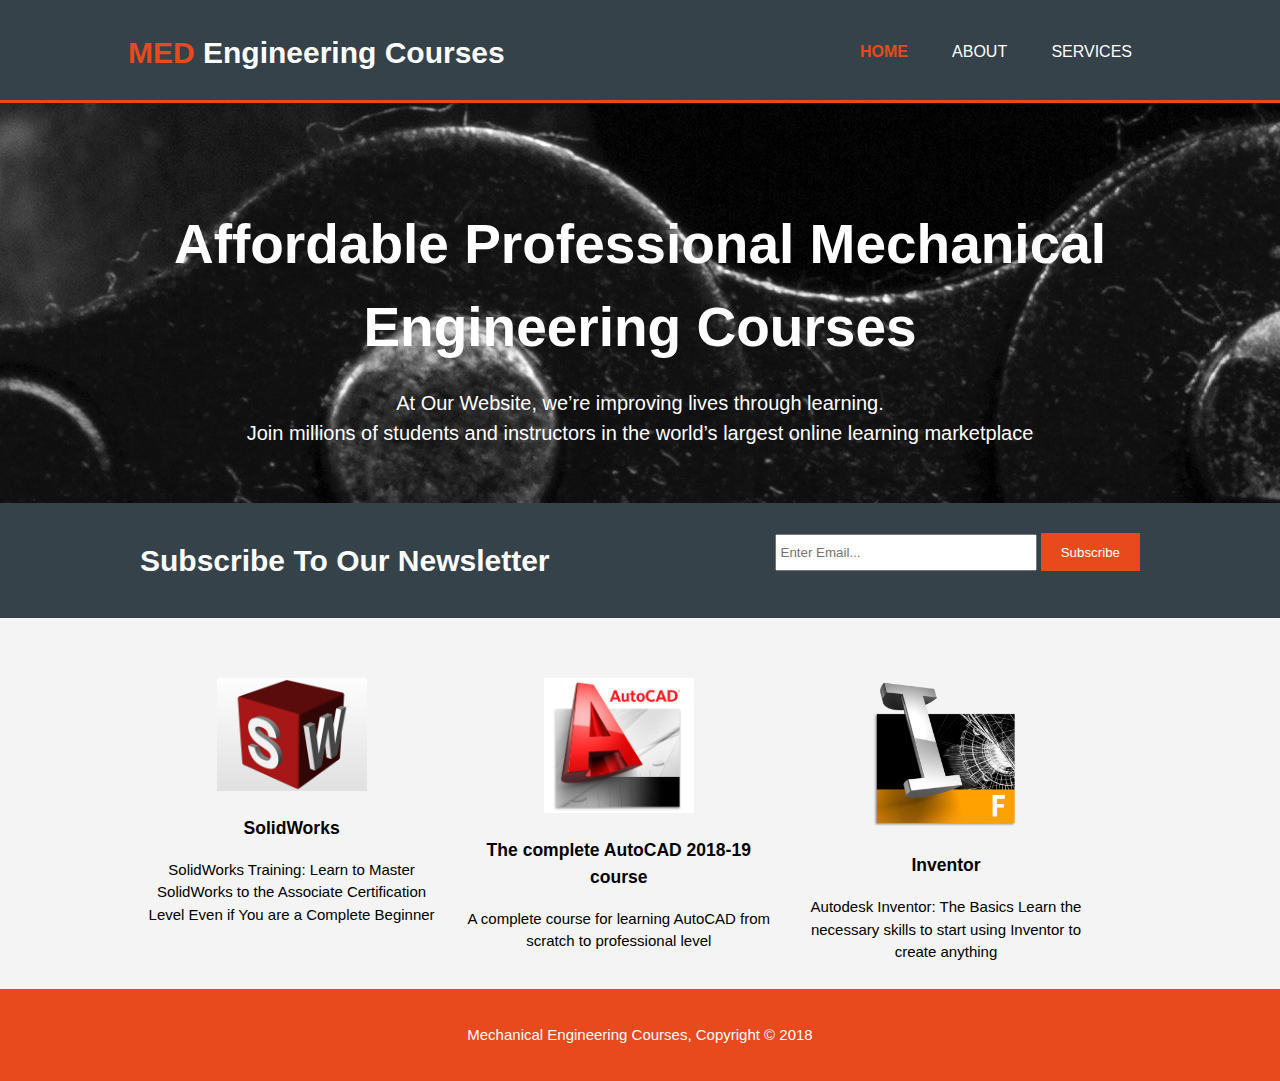
<file: index.html>
<!DOCTYPE html>
<html lang="en">
    <head>
        <title>Mechanical Engineering Courses</title>
        <meta charset="UTF-8">
        <meta name="viewport" content="width=device-width, initial-scale=1">
        <link href="./CSS/styles.css" rel="stylesheet">
    </head>
    <body>
        <header>
            <div class="container">
                <div id="branding">
                    <h1><span class="highlight">MED</span> Engineering Courses</h1>
                </div>
                <nav>
                    <ul>
                        <li class="current"><a href="index.html">Home</a></li>
                        <li><a href="about.html">About</a></li>
                        <li><a href="services.html">Services</a></li>
                    </ul>
                </nav>
            </div>
        </header>

        <section id="showcase">
            <div class="container">
                <h1>Affordable Professional Mechanical Engineering Courses</h1>
                <p>At Our Website, we’re improving lives through learning.<br>
                    Join millions of students and instructors in the world’s largest online learning marketplace</p>
            </div>
        </section>

        <section id="newsletter">
            <div class="container">
                <h1>Subscribe To Our Newsletter</h1>
                <form>
                    <input type="email" placeholder="Enter Email...">
                    <button type="submit" class="button1">Subscribe</button>
                </form>
            </div>
        </section>

        <section id="boxes">
            <div class="container">
                <div class="box">
                    <img src="./img/solidworks-logo.png">
                    <h3>SolidWorks</h3>
                    <p>SolidWorks Training: Learn to Master SolidWorks to the Associate Certification Level Even if You are a Complete Beginner</p>
                </div>
                <div class="box">
                    <img src="./img/autocad-logo.jpg">
                    <h3>The complete AutoCAD 2018-19 course</h3>
                    <p>A complete course for learning AutoCAD from scratch to professional level</p>
                </div>
                <div class="box">
                    <img src="./img/inventor-logo.png">
                    <h3>Inventor</h3>
                    <p>Autodesk Inventor: The Basics
                        Learn the necessary skills to start using Inventor to create anything</p>
                </div>
            </div>
        </section>

        <footer>
            <p>Mechanical Engineering Courses, Copyright &copy; 2018 </p>
        </footer>
    </body>
</html>
</file>
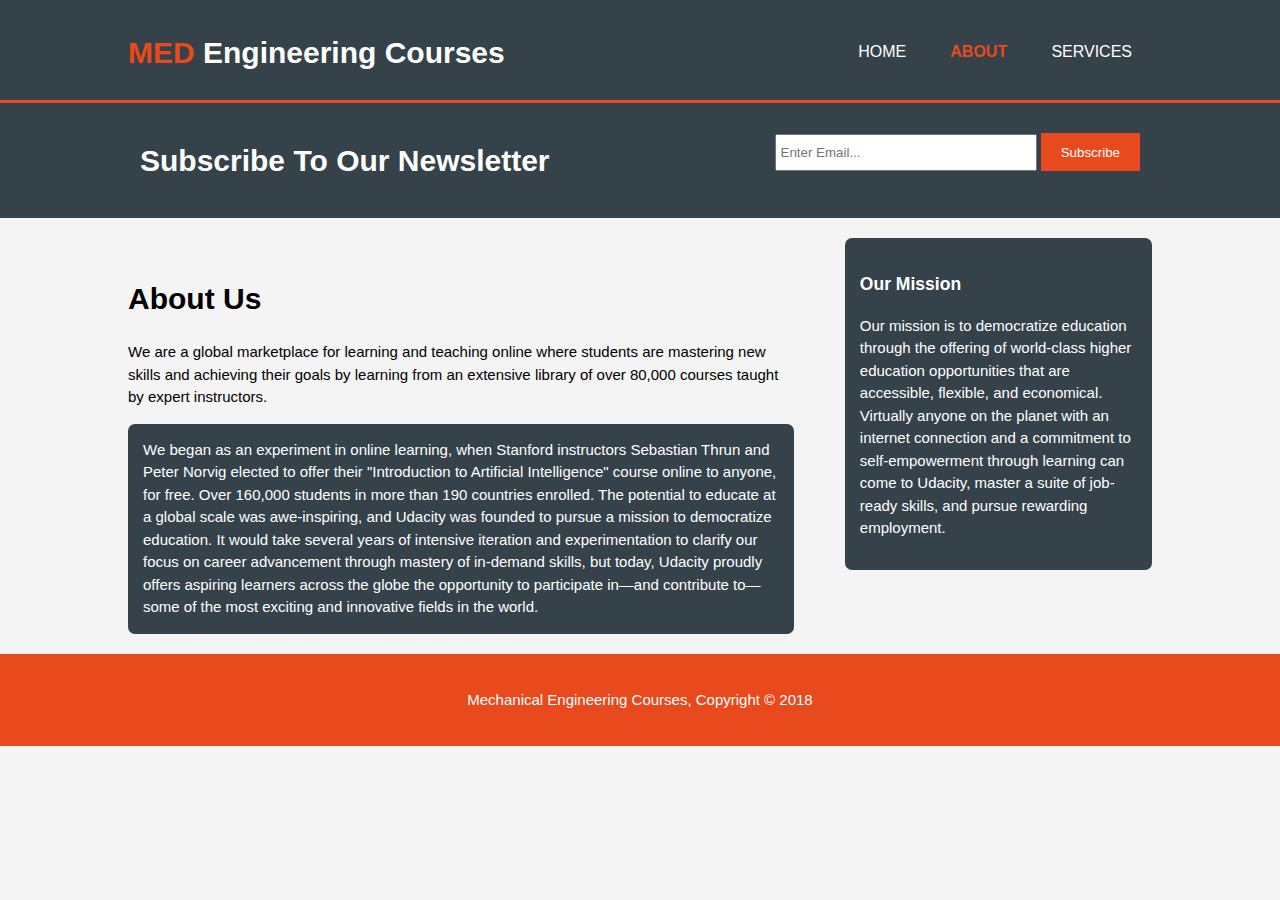
<file: about.html>
<!DOCTYPE html>
<html lang="en">
    <head>
        <title>About Us</title>
        <meta charset="UTF-8">
        <meta name="viewport" content="width=device-width, initial-scale=1">
        <link href="./CSS/styles.css" rel="stylesheet">
    </head>
    <body>
        <header>
            <div class="container">
                <div id="branding">
                    <h1><span class="highlight">MED</span> Engineering Courses</h1>
                </div>
                <nav>
                    <ul>
                        <li><a href="index.html">Home</a></li>
                        <li  class="current"><a href="about.html">About</a></li>
                        <li><a href="services.html">Services</a></li>
                    </ul>
                </nav>
            </div>
        </header>

        <section id="newsletter">
            <div class="container">
                <h1>Subscribe To Our Newsletter</h1>
                <form>
                    <input type="email" placeholder="Enter Email...">
                    <button type="submit" class="button1">Subscribe</button>
                </form>
            </div>
        </section>

        <section id="main">
            <div class="container">
                <article id="main-col">
                    <h1 class="page-title">About Us</h1>
                    <p>We are a global marketplace for learning and teaching online where students are mastering new skills and achieving their goals by learning from an extensive library of over 80,000 courses taught by expert instructors.</p>
                    <p class="dark">We began as an experiment in online learning, when Stanford instructors Sebastian Thrun and Peter Norvig elected to offer their "Introduction to Artificial Intelligence" course online to anyone, for free. Over 160,000 students in more than 190 countries enrolled. The potential to educate at a global scale was awe-inspiring, and Udacity was founded to pursue a mission to democratize education. It would take several years of intensive iteration and experimentation to clarify our focus on career advancement through mastery of in-demand skills, but today, Udacity proudly offers aspiring learners across the globe the opportunity to participate in—and contribute to—some of the most exciting and innovative fields in the world.</p>
                </article>

                <aside id="sidebar">
                    <div class="dark">
                      <h3>Our Mission</h3>
                      <p>Our mission is to democratize education through the offering of world-class higher education opportunities that are accessible, flexible, and economical. Virtually anyone on the planet with an internet connection and a commitment to self-empowerment through learning can come to Udacity, master a suite of job-ready skills, and pursue rewarding employment.</p>
                    </div>
                </aside>
            </div>
        </section>

        <footer>
            <p>Mechanical Engineering Courses, Copyright &copy; 2018 </p>
        </footer>
    </body>
</html>
</file>
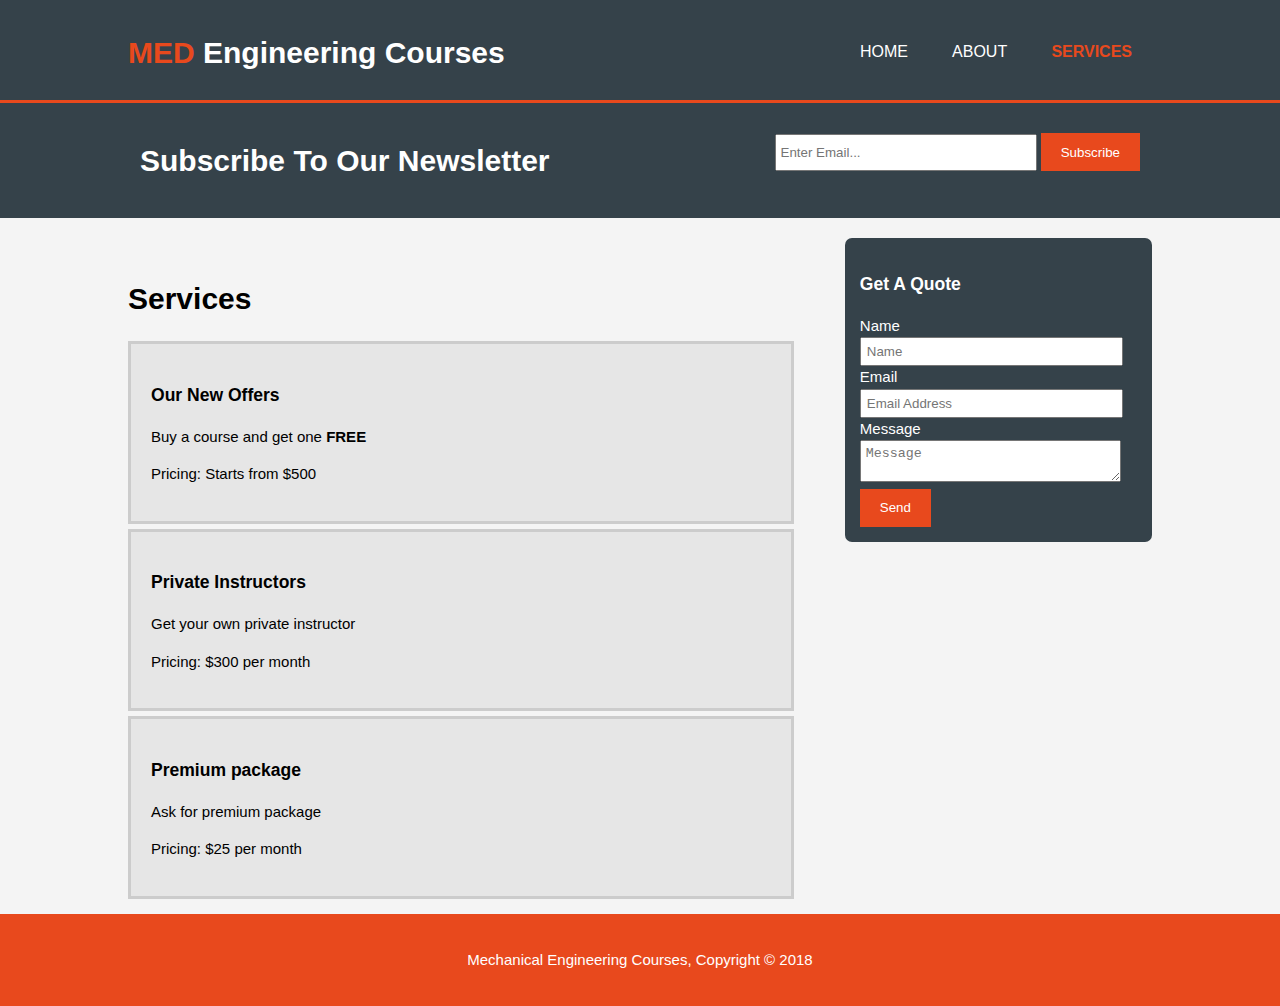
<file: services.html>
<!DOCTYPE html>
<html lang="en">
    <head>
        <title>Services</title>
        <meta charset="UTF-8">
        <meta name="viewport" content="width=device-width, initial-scale=1">
        <link href="./CSS/styles.css" rel="stylesheet">
    </head>
    <body>
        <header>
            <div class="container">
                <div id="branding">
                    <h1><span class="highlight">MED</span> Engineering Courses</h1>
                </div>
                <nav>
                    <ul>
                        <li><a href="index.html">Home</a></li>
                        <li><a href="about.html">About</a></li>
                        <li class="current"><a href="services.html">Services</a></li>
                    </ul>
                </nav>
            </div>
        </header>

        <section id="newsletter">
            <div class="container">
                <h1>Subscribe To Our Newsletter</h1>
                <form>
                    <input type="email" placeholder="Enter Email...">
                    <button type="submit" class="button1">Subscribe</button>
                </form>
            </div>
        </section>

        <section id="main">
            <div class="container">
                <article id="main-col">
                    <h1 class="page-title">Services</h1>
                    <ul id="services">
                        <li>
                            <h3>Our New Offers</h3>
                            <p>Buy a course and get one <strong>FREE</strong></p>
                            <p>Pricing: Starts from $500</p>
                        </li>
                        <li>
                            <h3>Private Instructors</h3>
                            <p>Get your own private instructor</p>
                            <p>Pricing: $300 per month</p>
                        </li>
                        <li>
                            <h3>Premium package</h3>
                            <p>Ask for premium package</p>
                            <p>Pricing: $25 per month</p>
                        </li>
                    </ul>
                </article>

                <aside id="sidebar">
                    <div class="dark">
                      <h3>Get A Quote</h3>
                      <form class="quote">
                          <div>
                              <label>Name</label><br>
                              <input type="text" placeholder="Name">
                          </div>
                          <div>
                            <label>Email</label><br>
                            <input type="email" placeholder="Email Address">
                        </div>
                        <div>
                            <label>Message</label><br>
                            <textarea placeholder="Message"></textarea>
                        </div>
                        <button class="button1" type="submit">Send</button>
                      </form>
                    </div>
                </aside>
            </div>
        </section>

        <footer>
            <p>Mechanical Engineering Courses, Copyright &copy; 2018 </p>
        </footer>
    </body>
</html>
</file>
<file: CSS/styles.css>
body{
    font-family: Arial, Helvetica, sans-serif; 
    font-size: 15px;
    line-height: 1.5;
    padding: 0;
    margin: 0;
    background-color: #f4f4f4;
}

/*global*/
.container{
    width: 80%;
    margin: auto;
    overflow: hidden;
}

ul{
    margin: 0;
    padding: 0;
}

.button1{
    height: 38px;
    background: #e8491d;
    border: none;
    padding-left: 20px;
    padding-right: 20px;
    color: #fff;
}

.dark{
    padding: 15px;
    background: #35424a;
    color: #fff;
    margin-top: 10px;
    margin-bottom: 10px;
    border-radius: 7px;
}

header{
    background: #35424a;
    color: #fff;
    padding-top: 30px;
    min-height: 70px;
    border-bottom: #e8491d 3px solid;
}

header a{
    color: #fff;
    text-decoration: none;
    text-transform: uppercase;
    font-size: 16px;
}

header li{
    display: inline;
    padding: 0 20px 0 20px;
}

header #branding{
    float: left;
}

header #branding h1{
    margin: 0;
}

header nav{
    float: right;
    margin-top: 10px;
}

header .highlight, header .current a{
    color: #e8491d;
    font-weight: bold;
}

header a:hover{
    color: #cccccc;
    font-weight: bold;
}

/* showcase */
#showcase{
    min-height: 400px;
    background: url('../img/josh-nuttall-271915-unsplash.jpg') no-repeat 0 -300px;
    background-size: a;
    text-align: center;
    color: #fff;
}

#showcase h1{
    margin-top: 100px;
    font-size: 55px;
    margin-bottom: 10px;
}

#showcase p{
    font-size: 20px;
}

/* newsletter */
#newsletter{
    padding: 15px;
    color: #fff;
    background: #35424a;
}

#newsletter h1{
    float: left;
}

#newsletter form{
    float: right;
    margin-top: 15px;
}

#newsletter input[type="email"]{
    padding: 4px;
    height: 25px;
    width: 250px;
}

/* boxes */
#boxes{
    margin-top: 50px;
}

#boxes .box{
    float: left;
    text-align: center;
    width: 30%;
    padding: 10px;
}

#boxes .box img{
    width: 150px;
}

/* sidebar*/
aside#sidebar{
    float: right;
    width: 30%;
    margin-top: 10px;
    margin-bottom: 0;
}

aside#sidebar .quote input, aside#sidebar .quote textarea{
    width: 90%;
    padding: 5px;
}

/* main-col */
article#main-col{
    float: left;
    width: 65%;
    margin-top: 38px;
    margin-bottom: 10px;
}

/* Services*/ 
ul#services li{
    list-style: none;
    padding: 20px;
    border: #cccccc solid;
    margin-bottom: 5px;
    background: #e6e6e6;
}

footer{
    padding: 20px;
    margin-bottom: 0;
    color: #fff;
    background-color: #e8491d;
    text-align: center;
}


/* Media Queries */
@media(max-width: 768px){
    header #branding,
    header nav,
    header nav li,
    #newsletter h1,
    #newsletter form,
    #boxes .box,
    article#main-col,
    aside#sidebar{
        float: none;
        text-align: center;
        width: 100%;
    }

    header{
        padding-bottom: 20px;
    }

    #shocase h1{
        margin-top: 40px;
    }

    #newsletter button, .quote button{
        display: block;
        width: 100%;
    }

    #newsletter form input[type="email"], .quote input, .quote textarea{
        width: 100%;
        margin-bottom: 5px;
    }
}
</file>
